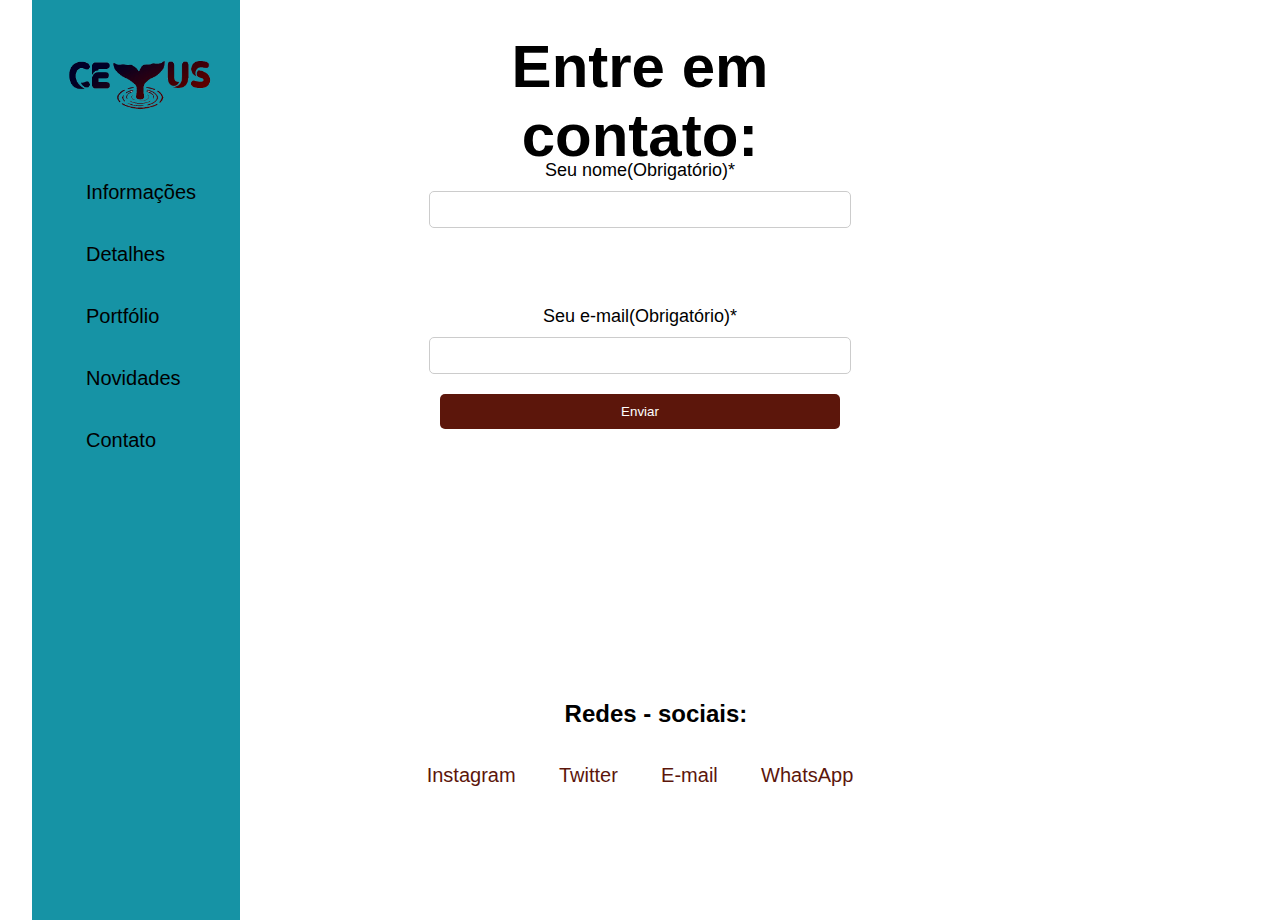
<file: contato.html>
<!DOCTYPE html>
<html lang="en">
<head>
    <meta charset="UTF-8">
    <meta http-equiv="X-UA-Compatible" content="IE=edge">
    <meta name="viewport" content="width=device-width, initial-scale=1.0">
    <link rel="stylesheet" href="style.css"/>
    <title>cetus_site</title>
</head>
<!--
    Nome:Guilherme Mathias de Araujo
    Matrícula:1230111884
    Nome:Everton Gonzales Barão
    Matrícula:1230111904
-->
<body>
    <div class="display">
        <h1>Entre em contato:</h1>
        <div class="formulario">
            <form id="meu-formulario">
                <label for="nome">Seu nome(Obrigatório)*</label>
                <input type="text" id="nome" name="nome" required><br><br>
                <span class="error-message" id="nome-error-message"></span>
                <label for="email">Seu e-mail(Obrigatório)*</label>
                <input type="email" id="email" name="email" required>
                <input type="submit" value="Enviar">
            </form>
            <script>
const formulario = document.querySelector("#meu-formulario");
const nomeInput = document.querySelector("#nome");
const nomeError = document.querySelector("#nome-error-message");
function validarNome(nome) {
const regex = /^[a-zA-Z\s]*$/;
return regex.test(nome);}
function validarFormulario(event) {
event.preventDefault();
const nomeValue = nomeInput.value.trim();
if (!validarNome(nomeValue)) {
    nomeError.textContent = "O campo Nome deve conter somente letras.";
    return false;
} else {
    nomeError.textContent = "";
    return true;
}}
formulario.addEventListener("submit", validarFormulario);
function enviarFormulario() {
alert("Enviado com sucesso!");
}
formulario.addEventListener("submit", function(event) {
event.preventDefault();
if (validarFormulario(event)) {
    enviarFormulario();
}
});
            </script>
        </div>
            <ul class="lista">
                <img src="./img/cetus_logo.png">
                <li><a href="index.html"><button>Informações</button></a></li>
                <li><a href="detalhes.html"><button>Detalhes</button></a></li>
                <li><a href="produtos.html"><button>Portfólio</button></a></li>
                <li><a href="novidades.html"><button>Novidades</button></a></li>
                <li><a href="contato.html"><button>Contato</button></a></li>
            </ul>
            <h2 id="h2_contato"> Redes - sociais: </h2>
            <ul class="lista_contato">
                <li><a href="https://instagram.com/mda_guii?igshid=Mzc1MmZhNjY=">Instagram</a></li>
                <li><a href="https://twitter.com/mda_guii">Twitter</a></li>
                <li><a href="mailto:seuemail@example.com?subject=Assunto do Email&body=Olá, gostaria de entrar em contato para...">E-mail</a></li>
                <li><a href="https://api.whatsapp.com/send?phone=55021988551608">WhatsApp</a></li>
            </ul>
    </div>
</body>
</html>
</file>
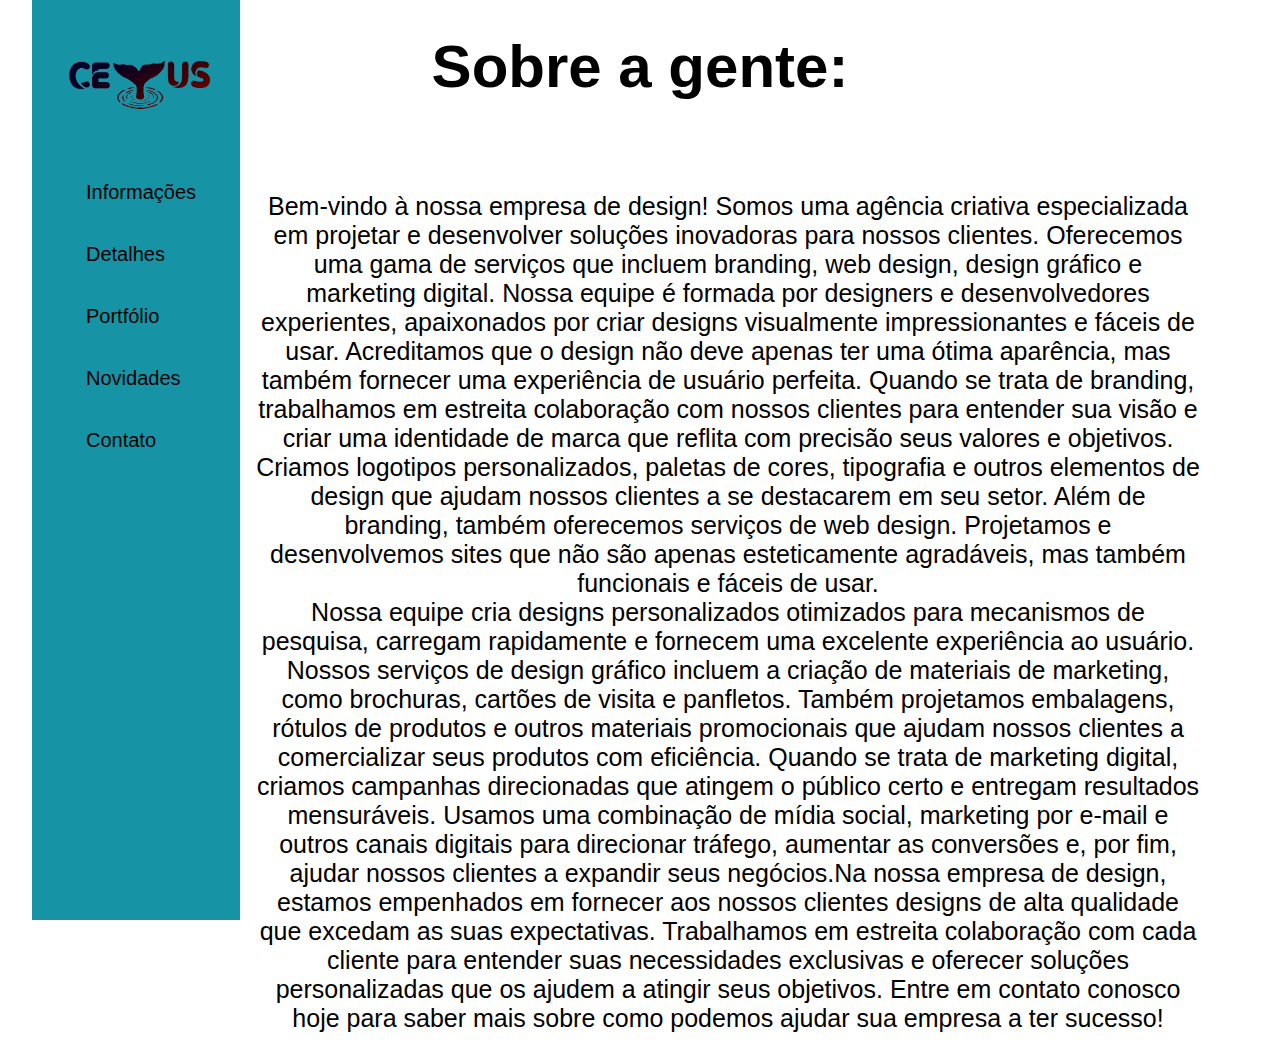
<file: detalhes.html>
<!DOCTYPE html>
<html lang="en">
<head>
    <meta charset="UTF-8">
    <meta http-equiv="X-UA-Compatible" content="IE=edge">
    <meta name="viewport" content="width=device-width, initial-scale=1.0">
    <link rel="stylesheet" href="style.css"/>
    <title>cetus_site</title>
</head>
<!--
    Nome:Guilherme Mathias de Araujo
    Matrícula:1230111884
    Nome:Everton Gonzales Barão
    Matrícula:1230111904
-->
<body>
    <div class="display">
        <h1>Sobre a gente:</h1>
        <p class="texto_detalhes">
            Bem-vindo à nossa empresa de design! Somos uma agência criativa especializada em projetar e desenvolver soluções inovadoras para nossos clientes. 
            Oferecemos uma gama de serviços que incluem branding, web design, design gráfico e marketing digital. Nossa equipe é formada por designers e desenvolvedores 
            experientes, apaixonados por criar designs visualmente impressionantes e fáceis de usar. Acreditamos que o design não deve apenas ter uma ótima aparência, 
            mas também fornecer uma experiência de usuário perfeita. Quando se trata de branding, trabalhamos em estreita colaboração com nossos clientes para entender 
            sua visão e criar uma identidade de marca que reflita com precisão seus valores e objetivos. Criamos logotipos personalizados, paletas de cores, tipografia e 
            outros elementos de design que ajudam nossos clientes a se destacarem em seu setor. Além de branding, também oferecemos serviços de web design. 
            Projetamos e desenvolvemos sites que não são apenas esteticamente agradáveis, mas também funcionais e fáceis de usar. 
        </p>
        <p class="texto_detalhes2">
            Nossa equipe cria designs personalizados otimizados para mecanismos de pesquisa, carregam rapidamente e fornecem uma excelente experiência ao usuário. Nossos serviços de design gráfico incluem a 
            criação de materiais de marketing, como brochuras, cartões de visita e panfletos. Também projetamos embalagens,  rótulos de produtos e outros materiais 
            promocionais que ajudam nossos clientes a comercializar seus produtos com eficiência. Quando se trata de marketing digital, criamos campanhas direcionadas que 
            atingem o público certo e entregam resultados mensuráveis. Usamos uma combinação de mídia social, marketing por e-mail e outros canais digitais para direcionar 
            tráfego, aumentar as conversões e, por fim, ajudar nossos clientes a expandir seus negócios.Na nossa empresa de design, estamos empenhados em fornecer aos 
            nossos clientes designs de alta qualidade que excedam as suas expectativas. Trabalhamos em estreita colaboração com cada cliente para entender suas 
            necessidades exclusivas e oferecer soluções personalizadas que os ajudem a atingir seus objetivos. Entre em contato conosco hoje para saber mais sobre como 
            podemos ajudar sua empresa a ter sucesso! 
        </p>
            <ul class="lista">
                <img src="./img/cetus_logo.png">
                <li><a href="index.html"><button>Informações</button></a></li>
                <li><a href="detalhes.html"><button>Detalhes</button></a></li>
                <li><a href="produtos.html"><button>Portfólio</button></a></li>
                <li><a href="novidades.html"><button>Novidades</button></a></li>
                <li><a href="contato.html"><button>Contato</button></a></li>
            </ul>
    </div>
</body>
</html>
</file>
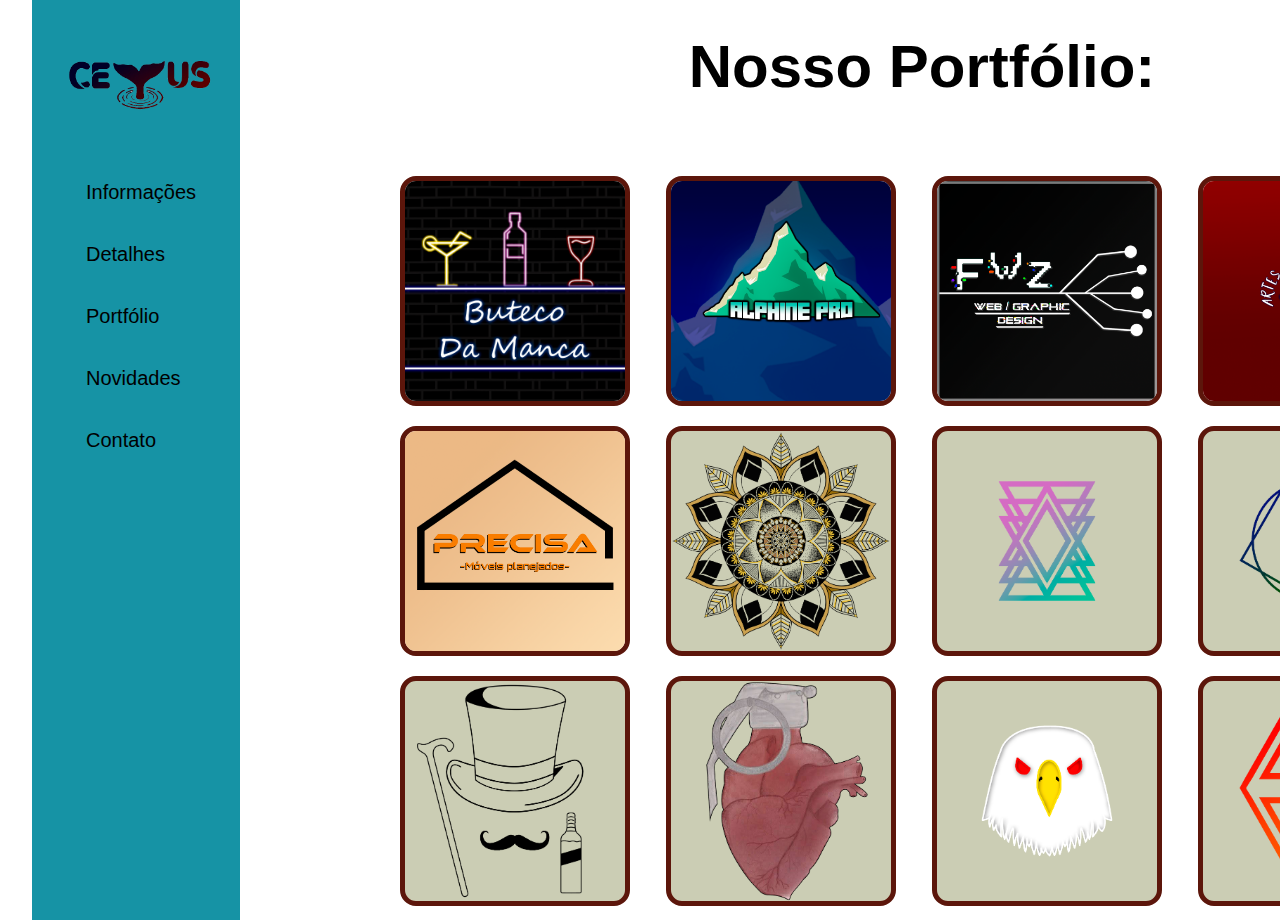
<file: produtos.html>
<!DOCTYPE html>
<html lang="en">
<head>
    <meta charset="UTF-8">
    <meta http-equiv="X-UA-Compatible" content="IE=edge">
    <meta name="viewport" content="width=device-width, initial-scale=1.0">
    <link rel="stylesheet" href="style.css"/>
    <title>cetus_site</title>
</head>
<!--
    Nome:Guilherme Mathias de Araujo
    Matrícula:1230111884
    Nome:Everton Gonzales Barão
    Matrícula:1230111904
-->
<body>
    <div class="display">
        <h1 id="produtos">Nosso Portfólio:</h1>
        <p></p>
            <ul class="lista">
                <img src="./img/cetus_logo.png">
                <li><a href="index.html"><button>Informações</button></a></li>
                <li><a href="detalhes.html"><button>Detalhes</button></a></li>
                <li><a href="produtos.html"><button>Portfólio</button></a></li>
                <li><a href="novidades.html"><button>Novidades</button></a></li>
                <li><a href="contato.html"><button>Contato</button></a></li>
            </ul>
            <div class="image-grid">
                <img src="./img/buteco_da_manca.png" id="imagens_produtos">
                <img src="./img/logo_alphine.png" id="imagens_produtos">
                <img src="./img/logo_fwz.png" id="imagens_produtos">
                <img src="./img/logo_lcduarte.png" id="imagens_produtos">
                <img src="./img/logo_precisa.png" id="imagens_produtos">
                <img src="./img/modelo_mandala.png" id="imagens_produtos">
                <img src="./img/modelo_ampulheta_abstrato_02.png" id="imagens_produtos">
                <img src="./img/modelo_boladrado_abstrato.png" id="imagens_produtos">
                <img src="./img/modelo_chapeu_malandro.png" id="imagens_produtos">
                <img src="./img/modelo_coracao.png" id="imagens_produtos">
                <img src="./img/aguia_estampa.png" id="imagens_produtos">
                <img src="./img/modelo_triangulo_abstrato_sem_fundo.png" id="imagens_produtos">
            </div>
    </div>
</body>
</html>
</file>
<file: style.css>
/*
    Nome:Guilherme Mathias de Araujo
    Matrícula:1230111884
    Nome:Everton Gonzales Barão
    Matrícula:1230111904
*/

* {
    margin: 0;
}

body {
    overflow-y: hidden;
}

.lista {
    background-color: #1693a5;
    padding: 10px;
    list-style-type: none;
    margin: 0;
    width: fit-content;
    height: 100vh;
    padding-left: 2rem;
    grid-column: 1 / 2;
    grid-row: 1 / 3;
    margin-left: 2rem;
}

.lista li {
    padding: 1rem;
    margin-bottom: 5px;
    background-color: #1693a5;
}

.nome_lista {
    font-size: 40px;
}

button {
    background: #1693a5;
    border-style: none;
    font-size: 20px;
    font-family:'Franklin Gothic Medium', 'Arial Narrow', Arial, sans-serif ;
    cursor:pointer
}

img {
    width: 150px;
    margin-right: 1rem;
}

h1 {
    text-align: center;
    grid-row: 1 / 2;
    grid-column: 2 / 3;
    padding-top: 2rem;
    font-family: 'Franklin Gothic Medium', 'Arial Narrow', Arial, sans-serif;
    font-size: 60px;
}

h2 {
    text-align: center;
    grid-row: 1 / 3;
    grid-column: 2 / 3;
    font-family: 'Franklin Gothic Medium', 'Arial Narrow', Arial, sans-serif;
    padding-bottom: 0;
    padding-top: 8rem;
}

p {
    text-align: center;
    grid-row: 2 / 3;
    grid-column: 1 / 3;
    font-family: 'Franklin Gothic Medium', 'Arial Narrow', Arial, sans-serif;
}

.texto_boas_vindas {
    grid-column: 1 / 3;
    grid-row: 1 / 2;
    padding-top: 17rem;
    padding-left: 20rem;
    text-align: center;
    font-size: 25px;
}

.guia {
    grid-column: 2 / 4;
    grid-row: 2 / 3;
    padding-left: 5rem;
    padding-top: 10rem;
    padding-right: 5rem;
    text-align: center;
    font-size: 25px;
    width: fit-content;
}


.design{
    grid-column: 3 / 4;
    grid-row: 1 / 2;
    padding-left: 9rem;
    padding-top: 17rem;
    width: 350px;
}

.logo{
    grid-column: 1 / 4;
    grid-row: 2 / 3;
    padding-left: 25rem;
    padding-top: 8rem;
    padding-bottom: 0;
    width: 350px;
}

.texto_detalhes {
    grid-column: 1 / 4;
    grid-row: 1 / 2;
    padding-left: 16rem;
    padding-top: 12rem;
    padding-right: 5rem;
    text-align: center;
    font-size: 25px;
    width: fit-content;
}

.texto_detalhes2 {
    grid-column: 1 / 4;
    grid-row: 2 / 3;
    padding-left: 16rem;
    padding-right: 5rem;
    text-align: center;
    font-size: 25px;
    width: fit-content;
}

.image-grid {
    display: grid;
    grid-column: 2 / 3;
    grid-row: 1 / 3;
    padding-left: 10rem;
    padding-top: 11rem;
    padding-bottom: 15rem;
    grid-template-columns: repeat(4, 1fr);
    grid-gap: 20px;
    justify-items: center;
}

#imagens_produtos {
    width: 230px;
    background-color: #cbcdb4;
    border: #5c160b;
    border-radius: 1rem;
    border: 5px 
    solid #5c160b;
    padding: 0;
    box-sizing: border-box;
}

#produtos {
    padding-left: 10rem;
}

.text {
    margin-top: 1rem;
    padding-top: 0;
    font-size: 24px;
    font-weight: bold;
    text-align: center;
    font-family: 'Franklin Gothic Medium', 'Arial Narrow', Arial, sans-serif;
}

.container {
    display: flex;
    flex-direction: column;
    align-items: center;
    justify-content: center;
    grid-row: 1 / 2;
    grid-column: 1 / 3;
    padding-bottom: 0;
    margin-bottom: 0;
    padding-top: 15rem;
    padding-left: 5rem;
}

.text2 {
    margin-top: 1rem;
    padding-top: 0;
    font-size: 24px;
    font-weight: bold;
    text-align: center;
    font-family: 'Franklin Gothic Medium', 'Arial Narrow', Arial, sans-serif;
}

.container2 {
    display: flex;
    flex-direction: column;
    align-items: center;
    justify-content: center;
    grid-row: 1 / 2;
    grid-column: 2 / 4;
    padding-bottom: 0;
    margin-bottom: 0;
    padding-top: 15rem;
    padding-left: 5rem;
}

#equipe_atendimento {
    width: 200px;
}

.formulario {
    grid-row: 1 / 3;
    grid-column: 2 / 3;
    padding-top: 10rem;
}

form {
    display: flex;
    flex-direction: column;
    align-items: center;
    font-size: 18px;
}

label {
    margin-bottom: 10px;
    font-family: 'Franklin Gothic Medium', 'Arial Narrow', Arial, sans-serif;
    cursor: pointer;
}

input[type="text"], 
input[type="email"], 
button[type="submit"] {
    padding: 10px;
    border-radius: 5px;
    border: 1px solid #ccc;
    width: 100%;
    max-width: 400px;
    margin-bottom: 20px;
    font-family: 'Franklin Gothic Medium', 'Arial Narrow', Arial, sans-serif;
}

input[type="submit"] {
    background-color: #5c160b;
    color: white;
    padding: 10px;
    border: none;
    border-radius: 5px;
    cursor: pointer;
    width: 100%;
    max-width: 400px;
    font-family: 'Franklin Gothic Medium', 'Arial Narrow', Arial, sans-serif;
}

input[type="submit"]:hover {
    background-color: #5c160b;
    cursor: pointer;
}

.error-message {
    color: red;
    font-size: 15px;
    margin-bottom: 1rem;
}

#h2_contato {
    grid-column: 2 / 3;
    grid-row: 2 / 3;
    padding-top: 15rem;
    margin-top: 0;
    padding-left: 2rem;
}

.lista_contato {
    list-style: none; 
    display: flex; 
    justify-content: space-between; 
    padding: 0; 
    grid-column: 2 / 3;
    grid-row: 2 / 4;
    padding-top: 19rem;
    padding-bottom: 0;
    margin-bottom: 0;
    height: fit-content;
    cursor: pointer;
}

.lista_contato li {  
    padding-bottom: 0;
    margin-bottom: 0;
    font-family: 'Franklin Gothic Medium', 'Arial Narrow', Arial, sans-serif;
    font-size: 20px;
    color: #5c160b;
    text-decoration: none;
}

.lista_contato a {  
    padding-bottom: 0;
    margin-bottom: 0;
    font-family: 'Franklin Gothic Medium', 'Arial Narrow', Arial, sans-serif;
    font-size: 20px;
    color: #5c160b;
    text-decoration: none;
}

#botao_contato {
    background-color: white;
    background: white;
}

.display {
    display: grid;
    grid-template-columns: 1fr 1fr 1fr;
    grid-template-rows: 1fr 1fr 1fr;
    height: 100vh;
}
</file>
